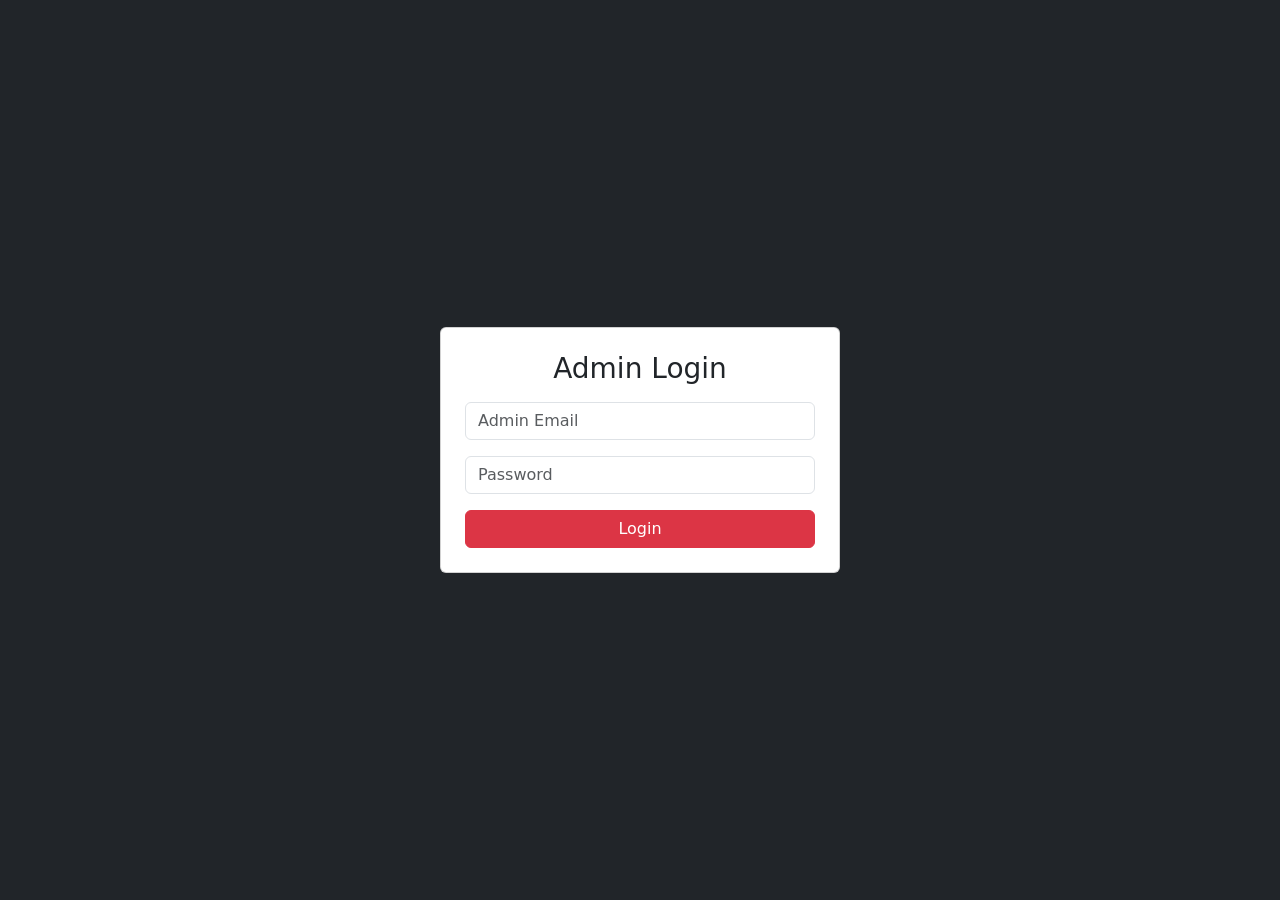
<file: templates/admin/login.html>
<!DOCTYPE html>
<html>
<head>
    <title>Admin Login</title>
    <link href="https://cdn.jsdelivr.net/npm/bootstrap@5.3.0/dist/css/bootstrap.min.css" rel="stylesheet">
</head>
<body class="bg-dark d-flex align-items-center justify-content-center" style="height:100vh">

<div class="card p-4" style="width:400px">
    <h3 class="text-center mb-3">Admin Login</h3>

    <form method="POST">
        <input type="email" name="email" class="form-control mb-3" placeholder="Admin Email" required>
        <input type="password" name="password" class="form-control mb-3" placeholder="Password" required>
        <button class="btn btn-danger w-100">Login</button>
    </form>
</div>

</body>
</html>
</file>
